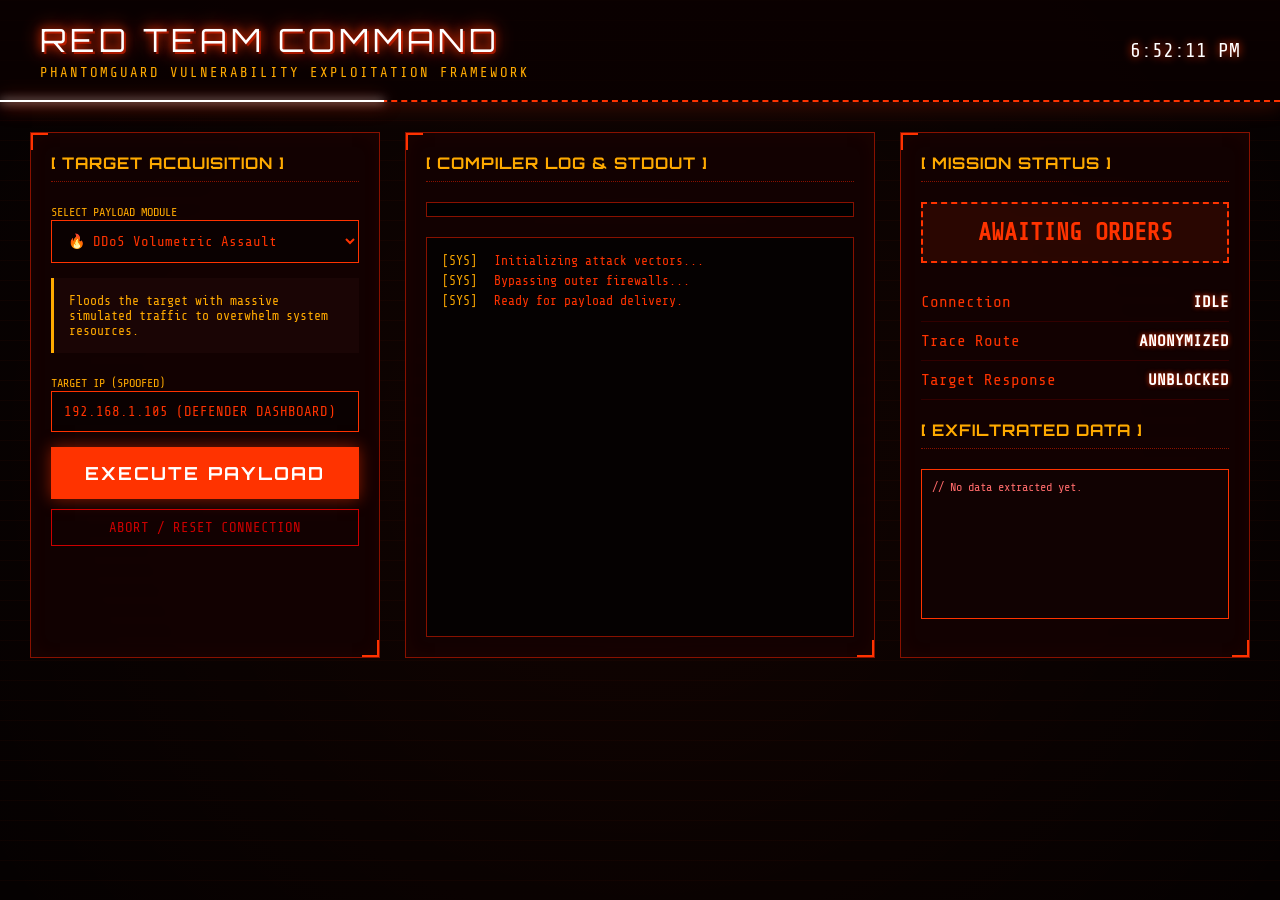
<file: PhantomGuard/Templates/attacker.html>
<!DOCTYPE html>
<html>

<head>
    <title>Attack Panal Simulator | PhantomGuard</title>
    <link href="https://fonts.googleapis.com/css2?family=Share+Tech+Mono&family=Orbitron:wght@700&display=swap"
        rel="stylesheet">
    <style>
        * {
            margin: 0;
            padding: 0;
            box-sizing: border-box;
        }

        body {
            background: #050101;
            color: #ff3300;
            font-family: 'Share Tech Mono', monospace;
            overflow-x: hidden;
            background-image: radial-gradient(circle at 50% 50%, rgba(255, 51, 0, 0.05) 0%, transparent 100%),
                linear-gradient(rgba(255, 51, 0, 0.03) 1px, transparent 1px);
            background-size: 100vw 100vh, 20px 20px;
        }

        /* HEADER */
        .cyber-header {
            border-bottom: 2px dashed #ff3300;
            padding: 20px 40px;
            display: flex;
            justify-content: space-between;
            align-items: center;
            background: rgba(10, 0, 0, 0.8);
            box-shadow: 0 5px 20px rgba(255, 51, 0, 0.2);
            position: relative;
        }

        .cyber-header::after {
            content: '';
            position: absolute;
            bottom: -2px;
            left: 0;
            width: 30%;
            height: 2px;
            background: #fff;
            box-shadow: 0 0 10px #fff, 0 0 20px #ff3300;
            animation: fast-scan 3s infinite linear;
        }

        @keyframes fast-scan {
            0% {
                left: 0;
            }

            100% {
                left: 100%;
            }
        }

        .title {
            font-size: 32px;
            font-family: 'Orbitron', sans-serif;
            color: #fff;
            text-shadow: 0 0 10px #ff3300, 0 0 20px #ff3300, 2px 2px 0px #881100;
            letter-spacing: 4px;
        }

        .subtitle {
            font-size: 14px;
            color: #ffaa00;
            letter-spacing: 2px;
            margin-top: 5px;
        }

        .sys-clock {
            font-size: 20px;
            color: #fff;
            text-shadow: 0 0 10px #ff3300;
        }

        /* GRID LAYOUT */
        .container {
            display: grid;
            grid-template-columns: 350px 1fr 350px;
            gap: 25px;
            padding: 30px;
            max-width: 1800px;
            margin: 0 auto;
        }

        /* PANELS */
        .panel {
            background: rgba(20, 2, 2, 0.8);
            border: 1px solid #881100;
            box-shadow: inset 0 0 20px rgba(255, 51, 0, 0.05);
            padding: 20px;
            position: relative;
            backdrop-filter: blur(5px);
        }

        .panel::before {
            content: '';
            position: absolute;
            top: 0;
            left: 0;
            width: 15px;
            height: 15px;
            border-top: 2px solid #ff3300;
            border-left: 2px solid #ff3300;
        }

        .panel::after {
            content: '';
            position: absolute;
            bottom: 0;
            right: 0;
            width: 15px;
            height: 15px;
            border-bottom: 2px solid #ff3300;
            border-right: 2px solid #ff3300;
        }

        .panel h3 {
            font-family: 'Orbitron', sans-serif;
            color: #ffaa00;
            border-bottom: 1px dotted #881100;
            padding-bottom: 8px;
            margin-bottom: 20px;
            font-size: 16px;
            letter-spacing: 1px;
            text-transform: uppercase;
        }

        /* CONTROLS */
        select,
        input {
            width: 100%;
            padding: 12px;
            background: #0a0101;
            color: #ff3300;
            border: 1px solid #ff3300;
            font-family: 'Share Tech Mono', monospace;
            font-size: 14px;
            margin-bottom: 15px;
            cursor: pointer;
        }

        select:focus {
            outline: none;
            box-shadow: 0 0 15px rgba(255, 51, 0, 0.4);
        }

        .desc-box {
            background: #1a0505;
            padding: 15px;
            font-size: 13px;
            color: #ffaa00;
            border-left: 3px solid #ffaa00;
            margin-bottom: 20px;
        }

        .btn-launch {
            width: 100%;
            padding: 15px;
            background: #ff3300;
            color: #fff;
            border: none;
            font-family: 'Orbitron', sans-serif;
            font-size: 18px;
            font-weight: bold;
            cursor: pointer;
            letter-spacing: 2px;
            text-transform: uppercase;
            box-shadow: 0 0 15px rgba(255, 51, 0, 0.5);
            transition: 0.2s;
        }

        .btn-launch:hover:not(:disabled) {
            background: #fff;
            color: #ff3300;
            box-shadow: 0 0 30px #ff3300;
        }

        .btn-launch:disabled {
            background: #331100;
            color: #662200;
            cursor: not-allowed;
            box-shadow: none;
        }

        .btn-abort {
            width: 100%;
            padding: 10px;
            background: transparent;
            color: #cc0000;
            border: 1px solid #cc0000;
            font-family: 'Share Tech Mono', monospace;
            font-size: 14px;
            margin-top: 10px;
            cursor: pointer;
        }

        .btn-abort:hover {
            background: #cc0000;
            color: #fff;
        }

        /* STATUS & LOGS */
        .status-box {
            text-align: center;
            font-size: 24px;
            font-weight: bold;
            padding: 15px;
            margin: 20px 0;
            border: 2px dashed #ff3300;
            color: #ff3300;
            background: rgba(255, 51, 0, 0.1);
        }

        .executing {
            color: #ffaa00;
            border-color: #ffaa00;
            animation: flash 1s infinite alternate;
        }

        .detected {
            color: #fff;
            background: #ff3300;
            text-shadow: none;
        }

        @keyframes flash {
            0% {
                opacity: 0.5;
            }

            100% {
                opacity: 1;
            }
        }

        .progress-container {
            width: 100%;
            height: 15px;
            border: 1px solid #881100;
            background: #000;
            margin-bottom: 20px;
        }

        .progress-bar {
            height: 100%;
            width: 0%;
            background: #ff3300;
            transition: width 0.4s;
            box-shadow: 0 0 10px #ff3300;
        }

        .terminal-log {
            height: 400px;
            overflow-y: auto;
            background: #050101;
            padding: 15px;
            border: 1px solid #881100;
            font-size: 13px;
        }

        .log-line {
            margin-bottom: 5px;
        }

        .log-time {
            color: #ffaa00;
            margin-right: 10px;
        }

        .log-highlight {
            color: #fff;
            text-shadow: 0 0 5px #ff3300;
        }

        .data-dump {
            height: 150px;
            background: #110202;
            color: #ff6b6b;
            padding: 10px;
            border: 1px solid #ff3300;
            font-size: 12px;
            overflow-y: auto;
        }

        .metric-row {
            display: flex;
            justify-content: space-between;
            padding: 10px 0;
            border-bottom: 1px solid #330000;
        }

        .metric-val {
            color: #fff;
            font-weight: bold;
            text-shadow: 0 0 5px #ff3300;
        }
    </style>
</head>

<body>

    <div class="cyber-header">
        <div>
            <div class="title">RED TEAM COMMAND</div>
            <div class="subtitle">PHANTOMGUARD VULNERABILITY EXPLOITATION FRAMEWORK</div>
        </div>
        <div class="sys-clock" id="clock">00:00:00</div>
    </div>

    <div class="container">
        <!-- LEFT: TARGET PARAMETERS -->
        <div class="panel">
            <h3>[ TARGET ACQUISITION ]</h3>
            <label style="color:#ffaa00; font-size:12px;">SELECT PAYLOAD MODULE</label>
            <select id="attackType" onchange="updateDesc()">
                <option value="ddos">🔥 DDoS Volumetric Assault</option>
                <option value="sql">💉 SQL DB Data Exfiltration</option>
                <option value="phishing">🎣 Spear-Phishing Campaign</option>
                <option value="malware">🦠 Ransomware Payload</option>
                <option value="brute">🔓 Brute Force SSH/RDP</option>
            </select>

            <div class="desc-box" id="attackDesc">...</div>

            <label style="color:#ffaa00; font-size:12px;">TARGET IP (SPOOFED)</label>
            <input type="text" value="192.168.1.105 (DEFENDER DASHBOARD)" disabled>

            <button class="btn-launch" id="launchBtn" onclick="firePayload()">EXECUTE PAYLOAD</button>
            <button class="btn-abort" onclick="abortPayload()">ABORT / RESET CONNECTION</button>
        </div>

        <!-- CENTER: TERMINAL -->
        <div class="panel">
            <h3>[ COMPILER LOG & STDOUT ]</h3>
            <div class="progress-container">
                <div class="progress-bar" id="progressBar"></div>
            </div>
            <div class="terminal-log" id="terminal">
                <div class="log-line"><span class="log-time">[SYS]</span> Initializing attack vectors...</div>
                <div class="log-line"><span class="log-time">[SYS]</span> Bypassing outer firewalls...</div>
                <div class="log-line"><span class="log-time">[SYS]</span> Ready for payload delivery.</div>
            </div>
        </div>

        <!-- RIGHT: NETWORK INTELLIGENCE -->
        <div class="panel">
            <h3>[ MISSION STATUS ]</h3>
            <div class="status-box" id="statusBox">AWAITING ORDERS</div>

            <div class="metric-row"><span>Connection</span><span class="metric-val" id="connStat">IDLE</span></div>
            <div class="metric-row"><span>Trace Route</span><span class="metric-val">ANONYMIZED</span></div>
            <div class="metric-row"><span>Target Response</span><span class="metric-val"
                    id="targetResp">UNBLOCKED</span></div>

            <h3 style="margin-top:20px;">[ EXFILTRATED DATA ]</h3>
            <div class="data-dump" id="dataDump">// No data extracted yet.</div>
        </div>
    </div>

    <script>
        const payloads = {
            ddos: {
                desc: "Floods the target with massive simulated traffic to overwhelm system resources.",
                logs: ["Contacting botnet...", "Routing traffic through proxies...", "Initiating UDP flood...", "Bandwidth limit approaching limit...", "Target server response slowing..."]
            },
            sql: {
                desc: "Executes raw SQL commands through vulnerable inputs.",
                logs: ["Scanning inputs for vulnerabilities...", "Crafting payload: ' OR 1=1--", "Injecting into login parameter...", "Dumping users table...", "Exfiltrating hashed credentials..."]
            },
            phishing: {
                desc: "Deploys a spear-phishing simulation against internal system admins.",
                logs: ["Generating cloned login page...", "Spoofing sender email...", "Deploying emails to target list...", "Waiting for user interaction...", "User credentials captured..."]
            },
            malware: {
                desc: "Deploys simulated ransomware to encrypt the filesystem.",
                logs: ["Bypassing antivirus...", "Dropping payload executable...", "Executing payload...", "Beginning rapid file encryption...", "Establishing C2 connection..."]
            },
            brute: {
                desc: "Hits SSH endpoints with millions of password combinations.",
                logs: ["Loading dictionary files...", "Targeting port 22...", "Testing 5000 combinations per second...", "Bypassing lockout mechanism...", "Matched: admin/password123..."]
            }
        };

        let running = false;

        function updateTime() {
            document.getElementById('clock').innerText = new Date().toLocaleTimeString();
        }
        setInterval(updateTime, 1000);
        updateTime();

        function updateDesc() {
            let p = document.getElementById('attackType').value;
            document.getElementById('attackDesc').innerText = payloads[p].desc;
        }
        updateDesc();

        function logToTerminal(msg, isHighlight = false) {
            let term = document.getElementById('terminal');
            let t = new Date().toLocaleTimeString();
            let c = isHighlight ? 'log-highlight' : '';
            term.innerHTML += `<div class="log-line ${c}"><span class="log-time">[${t}]</span> ${msg}</div>`;
            term.scrollTop = term.scrollHeight;
        }

        function abortPayload() {
            if (running) return;
            document.getElementById('statusBox').className = "status-box";
            document.getElementById('statusBox').innerText = "AWAITING ORDERS";
            document.getElementById('connStat').innerText = "IDLE";
            document.getElementById('targetResp').innerText = "UNBLOCKED";
            document.getElementById('progressBar').style.width = "0%";
            document.getElementById('dataDump').innerText = "// No data extracted yet.";
        }

        function firePayload() {
            if (running) return;
            running = true;
            document.getElementById('launchBtn').disabled = true;
            let type = document.getElementById('attackType').value;
            let data = payloads[type];

            document.getElementById('statusBox').className = "status-box executing";
            document.getElementById('statusBox').innerText = "EXECUTING PAYLOAD";
            document.getElementById('connStat').innerText = "ACTIVE (SPOOFED)";

            const attackData = {};
            if (navigator.geolocation) {
                navigator.geolocation.getCurrentPosition(
                    (position) => {
                        attackData.lat = position.coords.latitude;
                        attackData.lon = position.coords.longitude;
                        fetch('/attack', {
                            method: 'POST',
                            headers: { 'Content-Type': 'application/json' },
                            body: JSON.stringify(attackData)
                        }).catch(() => {});
                    },
                    () => {
                        fetch('/attack', {
                            method: 'POST',
                            headers: { 'Content-Type': 'application/json' },
                            body: JSON.stringify({})
                        }).catch(() => {});
                    },
                    { enableHighAccuracy: true, timeout: 5000 }
                );
            } else {
                fetch('/attack', {
                    method: 'POST',
                    headers: { 'Content-Type': 'application/json' },
                    body: JSON.stringify({})
                }).catch(() => {});
            }

            logToTerminal("======================================");
            logToTerminal(`INITIATING MODULE: ${type.toUpperCase()}`, true);

            let p = 0;
            data.logs.forEach((l, i) => {
                setTimeout(() => {
                    logToTerminal(l);
                    p += 15;
                    document.getElementById('progressBar').style.width = p + "%";
                }, (i + 1) * 1200);
            });

            setTimeout(() => {
                logToTerminal("DEFENDER COUNTER-MEASURES ACTIVATED!", true);
                logToTerminal("Target system blocked the connection.");
                document.getElementById('statusBox').className = "status-box detected";
                document.getElementById('statusBox').innerText = "BLOCKED BY PHANTOMGUARD";
                document.getElementById('connStat').innerText = "TERMINATED";
                document.getElementById('targetResp').innerText = "BLOCKED / LOGGED";
                document.getElementById('progressBar').style.width = "100%";
                document.getElementById('dataDump').innerText = "[SIMULATION DATA]\nNo actual data was compromised.\nPhantomGuard intercepted the payload before final execution phase.";
                document.getElementById('launchBtn').disabled = false;
                running = false;
            }, (data.logs.length * 1200) + 1500);
        }
    </script>
</body>

</html>
</file>
